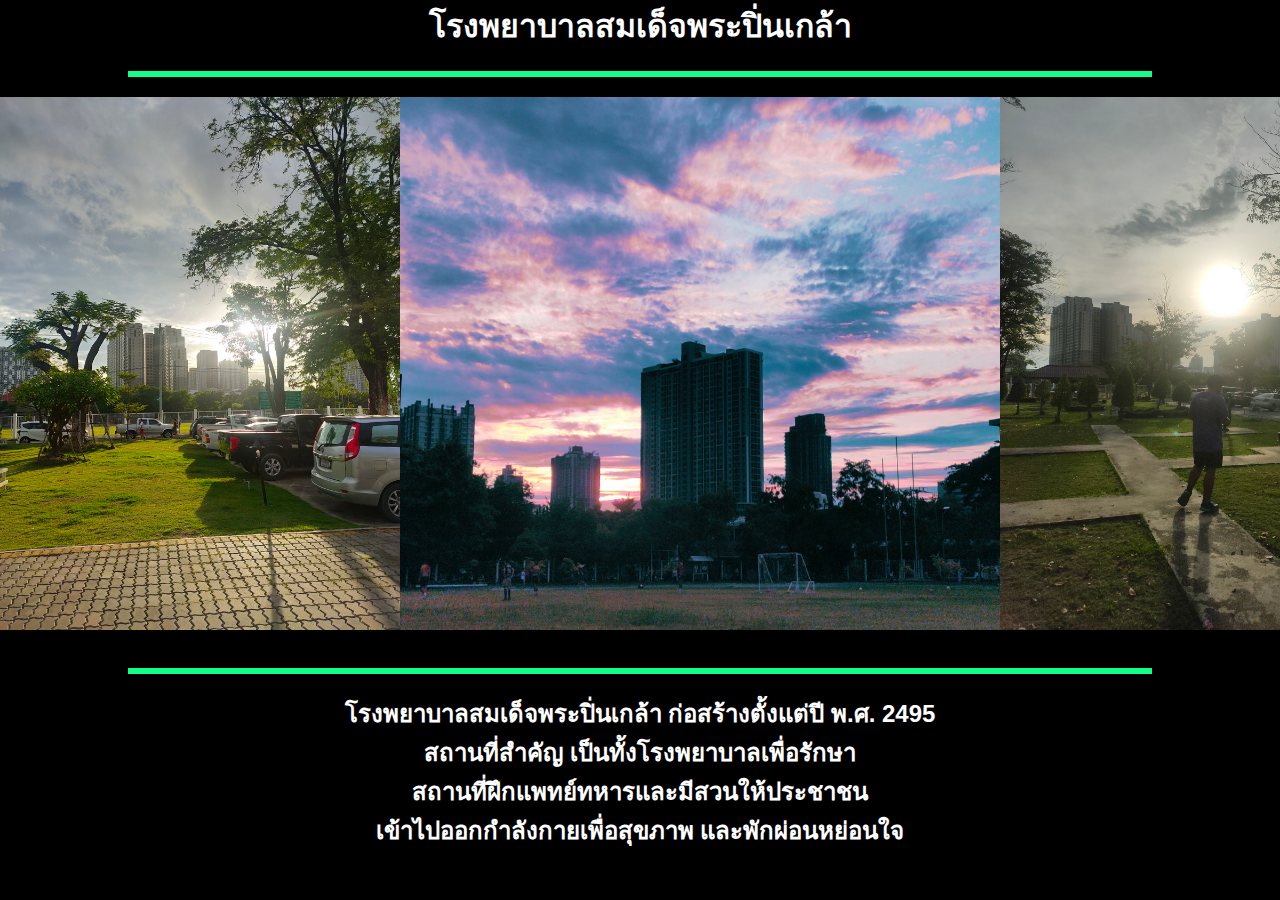
<file: Friend.html>
<html>
<head>
	<title>โรงพยาบาลสมเด็จพระปิ่นเกล้า</title>
    
	<meta charset="utf-8">
<link rel="icon" href="hello.png"> <!--ตั้งไอค่อนเว็บ-->
<link rel="stylesheet" href="base.css">

<body>
    <h1 class="heading">โรงพยาบาลสมเด็จพระปิ่นเกล้า</h1><hr>
	<div class="pic">
	<img src="H1.jpg" width="400">
	<img src="H2.jpg" width="600">
	<img src="H3.jpg" width="400">

	</div><br><hr>
	<h2 class="heading">โรงพยาบาลสมเด็จพระปิ่นเกล้า ก่อสร้างตั้งแต่ปี พ.ศ. 2495</h2>
	<h2 class="heading">สถานที่สำคัญ เป็นทั้งโรงพยาบาลเพื่อรักษา</h2>
	<h2 class="heading" >สถานที่ฝึกแพทย์ทหารและมีสวนให้ประชาชน</h2>	
	<h2 class="heading">เข้าไปออกกำลังกายเพื่อสุขภาพ และพักผ่อนหย่อนใจ</h2>	
    
</body>
</head>
</html>
</file>
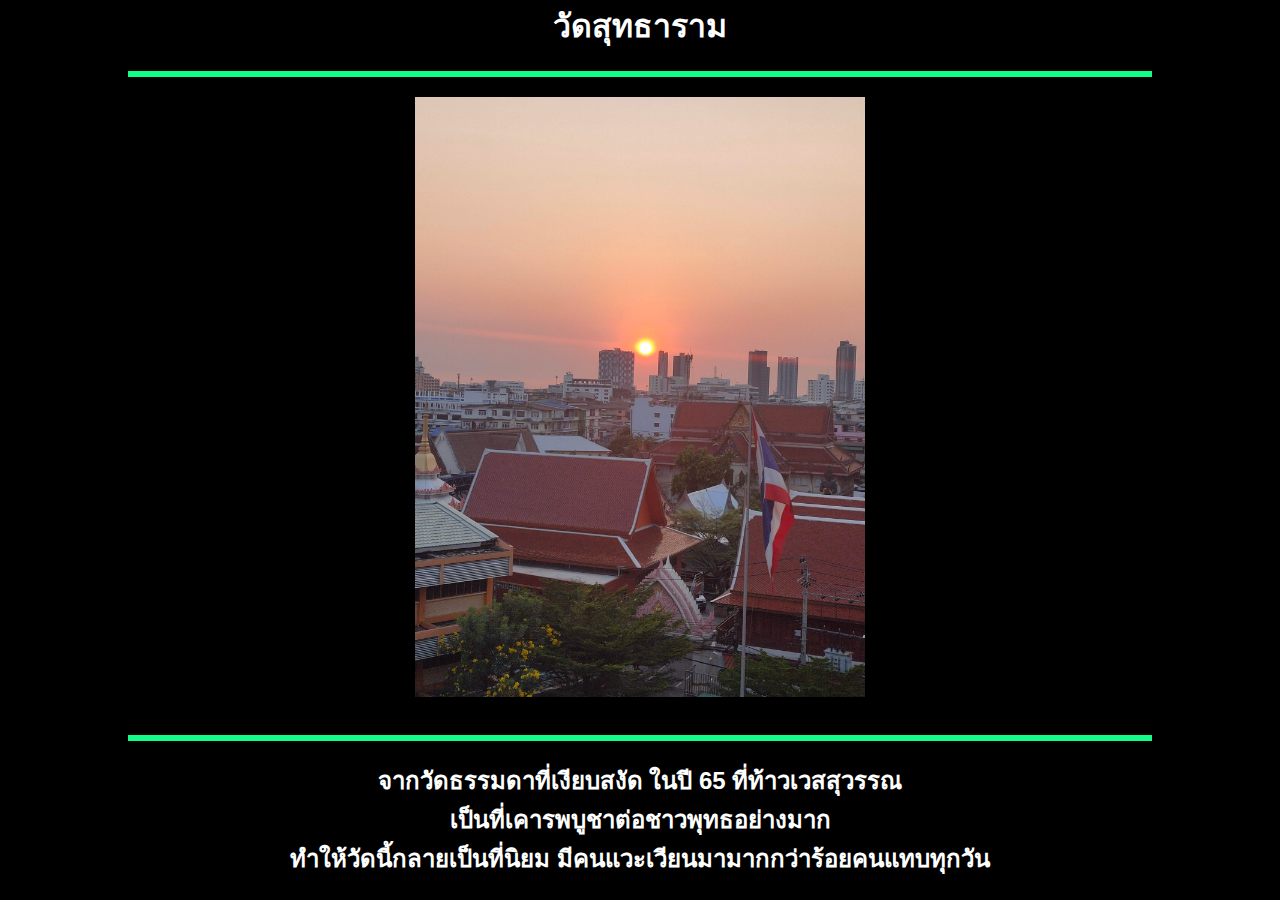
<file: Temple.html>
<html>
<head>
	<title>วัดสุทธาราม</title>
    
	<meta charset="utf-8">
<link rel="icon" href="hello.png"> <!--ตั้งไอค่อนเว็บ-->
<link rel="stylesheet" href="base.css">

<body>
	<h1 class="heading">วัดสุทธาราม</h1><hr>
	<div class="pic">
	<img src="T2.jpg" width="450">
	</div><br><hr>
	<h2 class="heading">จากวัดธรรมดาที่เงียบสงัด ในปี 65 ที่ท้าวเวสสุวรรณ</h2>
	<h2 class="heading">เป็นที่เคารพบูชาต่อชาวพุทธอย่างมาก</h2>
	<h2 class="heading">ทำให้วัดนี้กลายเป็นที่นิยม มีคนแวะเวียนมามากกว่าร้อยคนแทบทุกวัน</h2>	

    
</body>
</head>
</html>
</file>
<file: base.css>
.center{
    margin-left: auto;
    margin-right: auto;
    text-align: center;
}

.float {
    position: relative;
    top: -20px;
  }

  body {
      background-color: rgb(0, 0, 0);
      font-family: Arial, sans-serif;
  }
.heading{
	width: 100%;
	text-align: center;
	color: #fff;
}
.heading h1{
	font-size: 70px;
}
.heading a{
	text-decoration: none;
	color: #000;
	font-size: 25px;
	font-weight: bold;
	border-radius: 45px;
	padding: 14px 50px;
	background-color: #fff;
}
.heading a:hover{
	letter-spacing: 3px;
	transition: 0.6s;
}
  hr {
      border: 3px solid rgb(17, 255, 136);
      width: 80%;
      margin: 20px auto;
  }
  .pic{
	width: 100%;
	display: flex;
	justify-content: space-around;
}


.places{
	display: inline;
	text-align: center;
	border-radius: 12px;
}
.places h2{
	color: red;
	font-size: 35px;
	letter-spacing: 3px;
	border-radius: 1px;
	padding: 30px 30px;
	background-color: #000;
}
.places a{
	text-decoration: none;
	color: red;
	font-weight: bold;
	font-size: 18px;
	border-radius: 12px;
	padding: 12px 30px;
	background-color: #fff;
}
.places a:hover{
	background-color: #000;
	letter-spacing: 3px;
	transition: 0.6s;
}
.footer{
	width: 100%;
	height: 50px;
	display: flex;
	justify-content: space-around;
	align-items: center;
}
.footer a{
	text-decoration: none;
	color: green;
	font-size: 18px;
	font-weight: bold;
}
.footer a:hover{
	text-decoration: underline;
	transition: 0.4s;
}
*{
	padding: 0px;
	margin: 0px;
	box-sizing: border-box;
	list-style: none;
	font-family: 'Poppins', sans-serif;

}
.img{
    border-radius: 450px;
    background-color: aliceblue;
}
</file>
